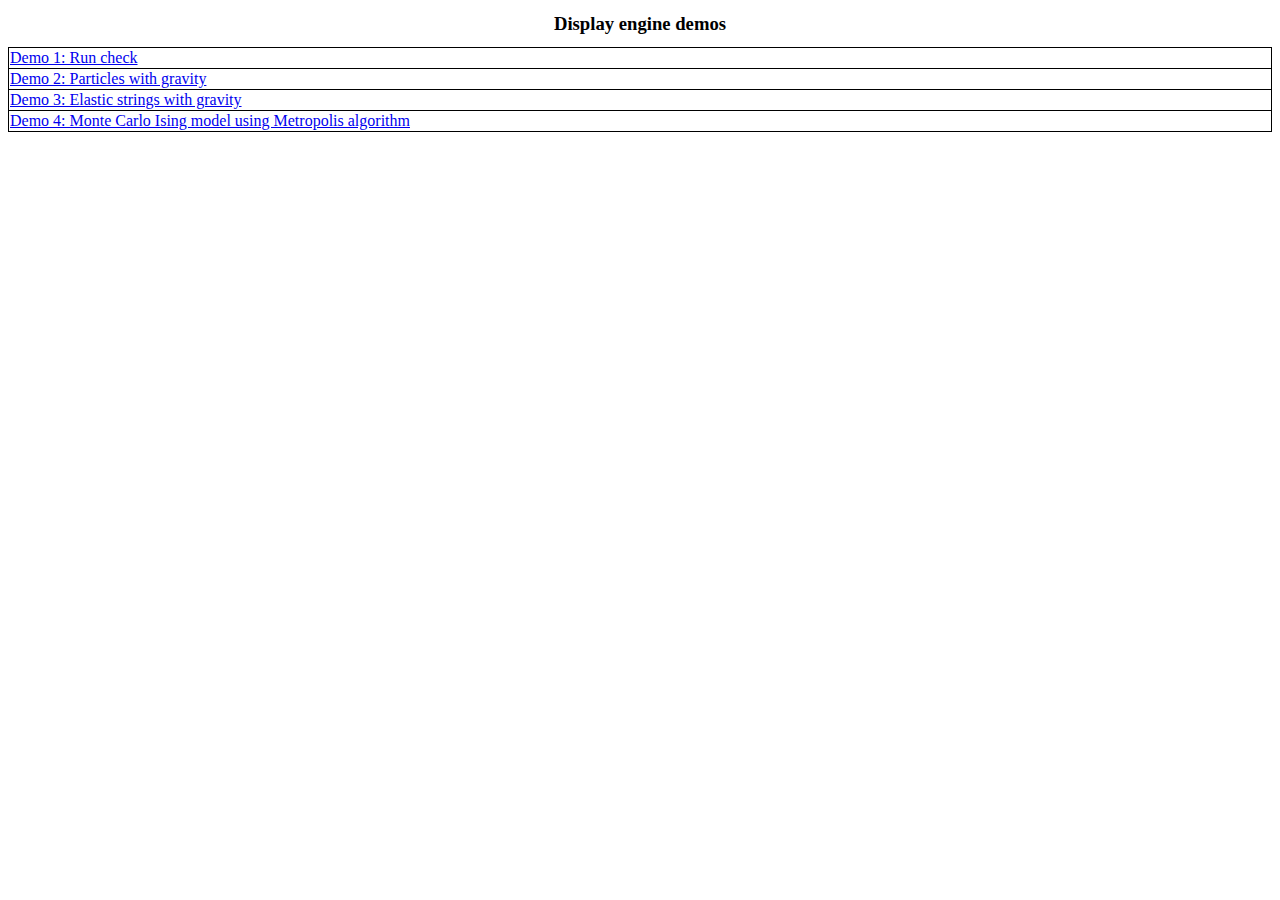
<file: index.html>
<!DOCTYPE html PUBLIC "-//W3C//DTD XHTML 1.0 Transitional//EN" "http://www.w3.org/TR/xhtml1/DTD/xhtml1-transitional.dtd">

<!-- David Hartnett -->

<html>

<head>

<meta http-equiv="content-type" content="text/html; charset=ISO-8859-1">

<title>Game Engine Template</title>

<link href="css/index_screen.css" media="all" rel="stylesheet" type="text/css">

<!-- <script language="javascript" src="http://code.jquery.com/jquery-1.8.3.min.js" type="text/javascript"></script> -->
<script language="javascript" src="jQuery/jquery-1.9.1.min.js" type="text/javascript"></script>

</head>

<!-- Web 1.0 -->

<body>
<h1> Display engine demos </h1>

<table>
  <tr>
    <td><a href="demo1.html">Demo 1: Run check</a></td>
  </tr>
  <tr>
    <td><a href="demo2.html">Demo 2: Particles with gravity</a></td>
  </tr>
  <tr>
    <td><a href="demo3.html">Demo 3: Elastic strings with gravity</a></td>
  </tr>
  <tr>
    <td><a href="demo4.html">Demo 4: Monte Carlo Ising model using Metropolis algorithm</a></td>
  </tr>
</table>

<!--
<script type="text/javascript" src="main_scripts/constants.js"></script>
<script type="text/javascript" src="main_scripts/context.js"></script>
<script type="text/javascript" src="main_scripts/input_state.js"></script>
<script type="text/javascript" src="main_scripts/frame_rate_timer.js"></script>
<script type="text/javascript" src="main_scripts/background.js"></script>
<script type="text/javascript" src="main_scripts/debugger.js"></script>
<script type="text/javascript" src="main_scripts/get_game.js"></script>
<script type="text/javascript" src="main_scripts/main.js"></script>
-->

</body>

</html>
</file>
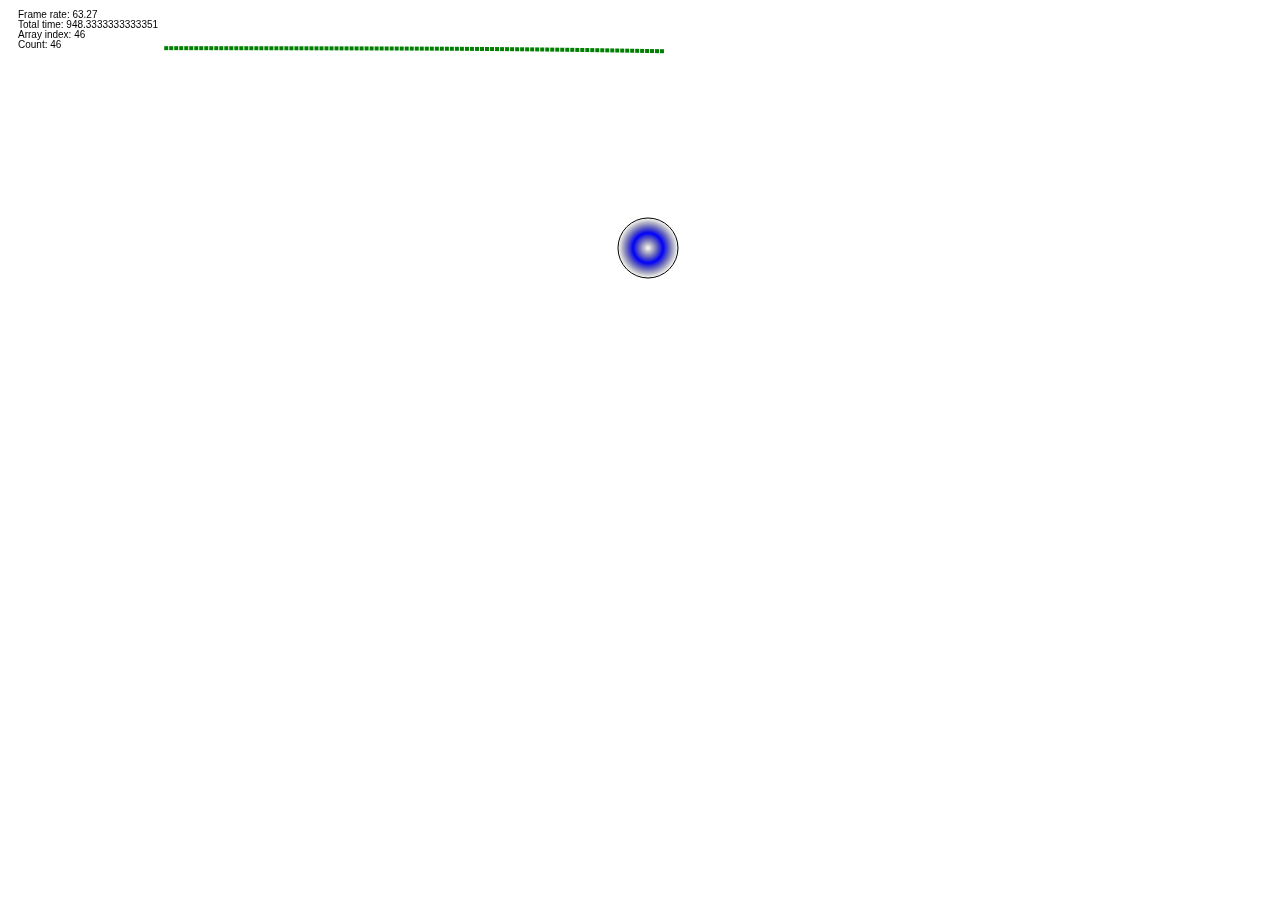
<file: demo2.html>
<!DOCTYPE html PUBLIC "-//W3C//DTD XHTML 1.0 Transitional//EN" "http://www.w3.org/TR/xhtml1/DTD/xhtml1-transitional.dtd">

<!-- David Hartnett -->

<html>

<head>

<meta http-equiv="content-type" content="text/html; charset=ISO-8859-1">

<title>Game Engine Template</title>

<link href="css/screen.css" media="all" rel="stylesheet" type="text/css">

<!-- <script language="javascript" src="http://code.jquery.com/jquery-1.8.3.min.js" type="text/javascript"></script> -->
<script language="javascript" src="jQuery/jquery-1.9.1.min.js" type="text/javascript"></script>

</head>

<body>

<script type="text/javascript" src="main_scripts/constants.js"></script>
<script type="text/javascript" src="main_scripts/context.js"></script>
<script type="text/javascript" src="main_scripts/input_state.js"></script>
<script type="text/javascript" src="main_scripts/frame_rate_timer.js"></script>
<script type="text/javascript" src="main_scripts/background.js"></script>
<script type="text/javascript" src="main_scripts/debugger.js"></script>
<script type="text/javascript" src="main_scripts/get_game.js"></script>
<script type="text/javascript" src="demo2.js"></script>

</body>

</html>
</file>
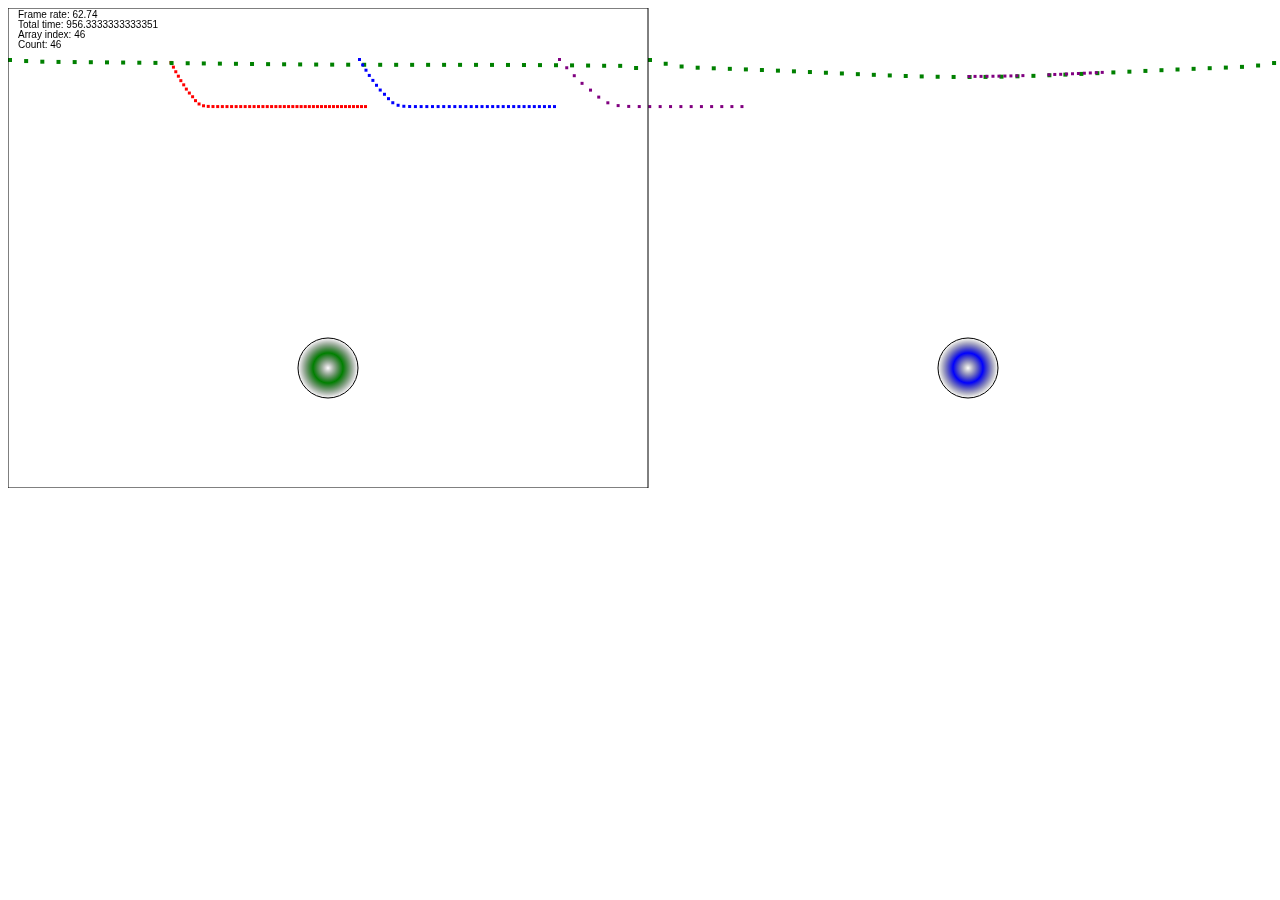
<file: demo3.html>
<!DOCTYPE html PUBLIC "-//W3C//DTD XHTML 1.0 Transitional//EN" "http://www.w3.org/TR/xhtml1/DTD/xhtml1-transitional.dtd">

<!-- David Hartnett -->

<html>

<head>

<meta http-equiv="content-type" content="text/html; charset=ISO-8859-1">

<title>Game Engine Template</title>

<link href="css/screen.css" media="all" rel="stylesheet" type="text/css">

<!-- <script language="javascript" src="http://code.jquery.com/jquery-1.8.3.min.js" type="text/javascript"></script> -->
<script language="javascript" src="jQuery/jquery-1.9.1.min.js" type="text/javascript"></script>

</head>

<body>

<script type="text/javascript" src="main_scripts/constants.js"></script>
<script type="text/javascript" src="main_scripts/context.js"></script>
<script type="text/javascript" src="main_scripts/input_state.js"></script>
<script type="text/javascript" src="main_scripts/frame_rate_timer.js"></script>
<script type="text/javascript" src="main_scripts/background.js"></script>
<script type="text/javascript" src="main_scripts/debugger.js"></script>
<script type="text/javascript" src="main_scripts/get_game.js"></script>
<script type="text/javascript" src="demo3.js"></script>

</body>

</html>
</file>
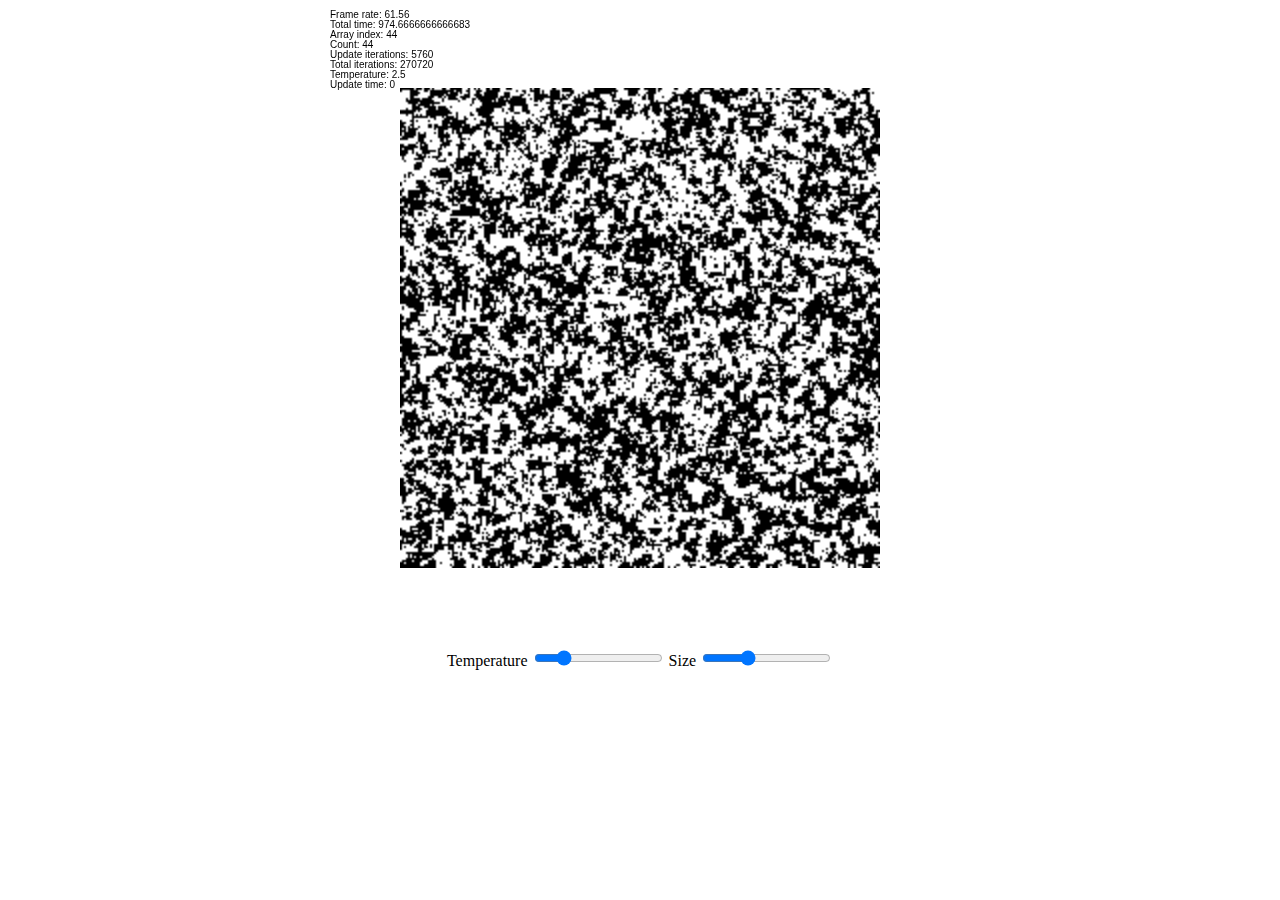
<file: demo4.html>
<!DOCTYPE html PUBLIC "-//W3C//DTD XHTML 1.0 Transitional//EN" "http://www.w3.org/TR/xhtml1/DTD/xhtml1-transitional.dtd">

<!-- David Hartnett -->

<html>

<head>

<meta http-equiv="content-type" content="text/html; charset=ISO-8859-1">

<title>Game Engine Template</title>

<link href="css/screen.css" media="all" rel="stylesheet" type="text/css">

<!-- <script language="javascript" src="http://code.jquery.com/jquery-1.8.3.min.js" type="text/javascript"></script> -->
<script language="javascript" src="jQuery/jquery-1.9.1.min.js" type="text/javascript"></script>

</head>

<body>

<script type="text/javascript" src="main_scripts/constants.js"></script>
<script type="text/javascript" src="main_scripts/context.js"></script>
<script type="text/javascript" src="main_scripts/input_state.js"></script>
<script type="text/javascript" src="main_scripts/frame_rate_timer.js"></script>
<script type="text/javascript" src="main_scripts/background.js"></script>
<script type="text/javascript" src="main_scripts/debugger.js"></script>
<script type="text/javascript" src="main_scripts/get_game.js"></script>
<script type="text/javascript" src="demo4.js"></script>

</body>

</html>
</file>
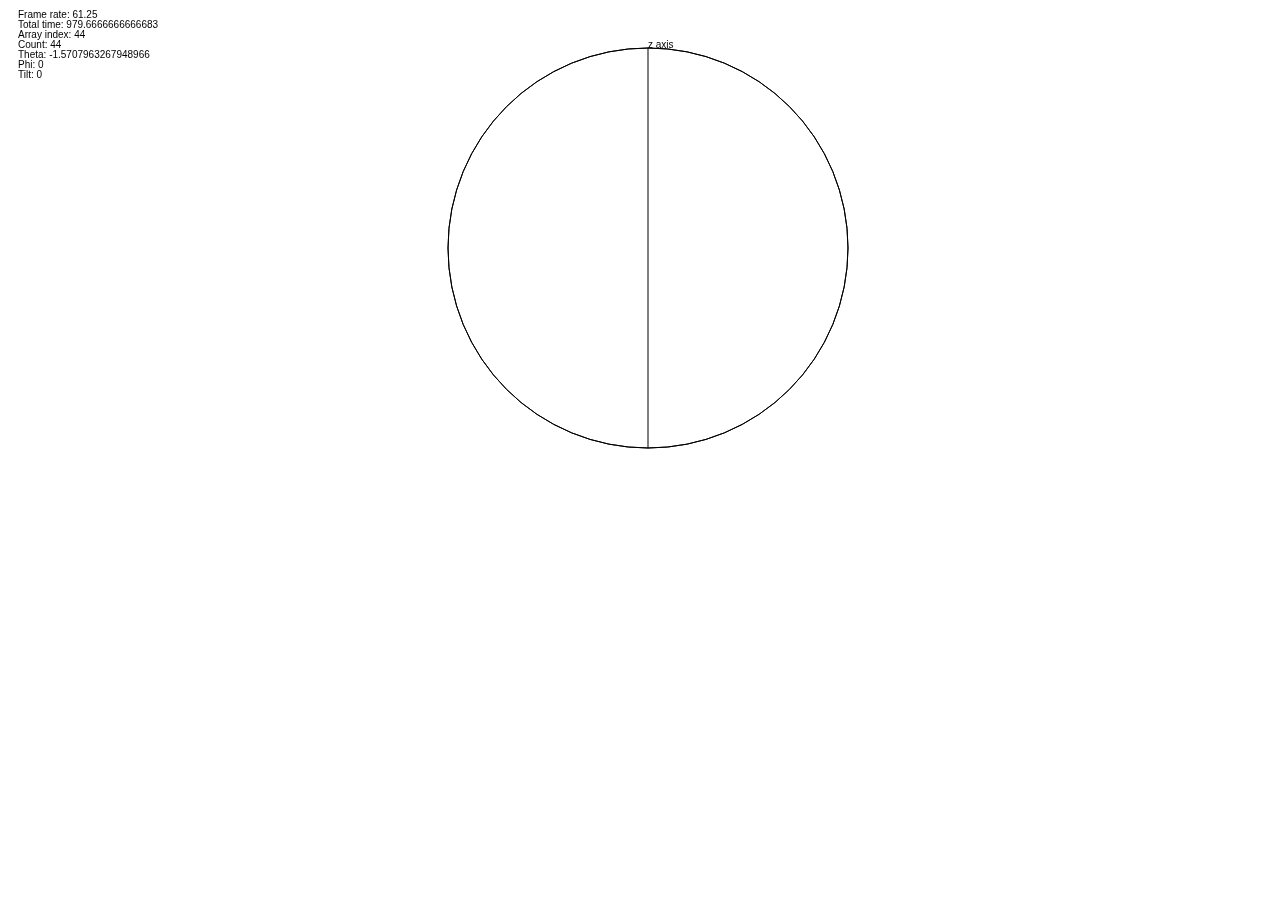
<file: demo5.html>
<!DOCTYPE html PUBLIC "-//W3C//DTD XHTML 1.0 Transitional//EN" "http://www.w3.org/TR/xhtml1/DTD/xhtml1-transitional.dtd">

<!-- David Hartnett -->

<html>

<head>

<meta http-equiv="content-type" content="text/html; charset=ISO-8859-1">

<title>Game Engine Template</title>

<link href="css/screen.css" media="all" rel="stylesheet" type="text/css">

<!-- <script language="javascript" src="http://code.jquery.com/jquery-1.8.3.min.js" type="text/javascript"></script> -->
<script language="javascript" src="jQuery/jquery-1.9.1.min.js" type="text/javascript"></script>

</head>

<body>

<script type="text/javascript" src="main_scripts/constants.js"></script>
<script type="text/javascript" src="main_scripts/context.js"></script>
<script type="text/javascript" src="main_scripts/input_state.js"></script>
<script type="text/javascript" src="main_scripts/frame_rate_timer.js"></script>
<script type="text/javascript" src="main_scripts/background.js"></script>
<script type="text/javascript" src="main_scripts/debugger.js"></script>
<script type="text/javascript" src="main_scripts/get_game.js"></script>
<script type="text/javascript" src="demo5.js"></script>

</body>

</html>
</file>
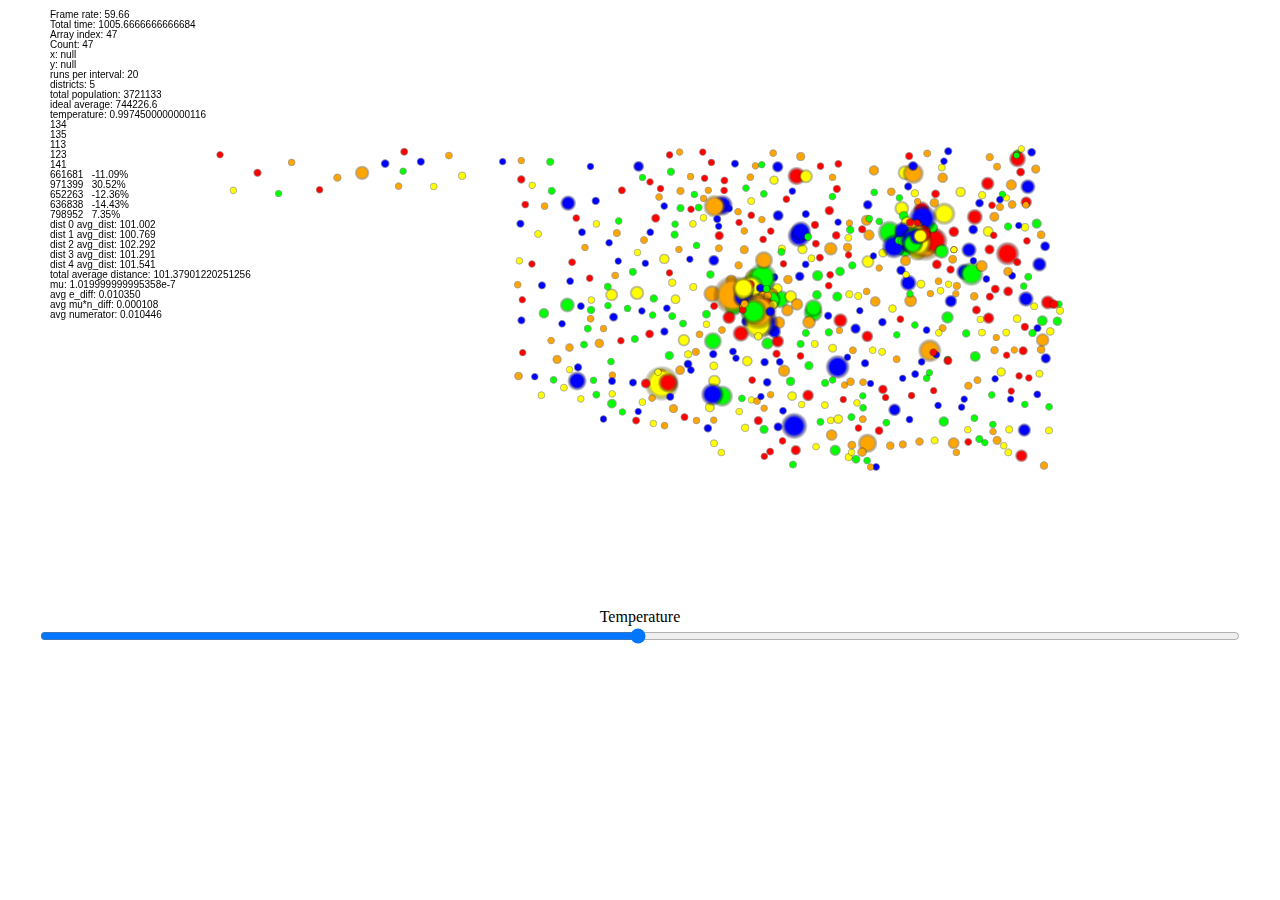
<file: demo6.html>
<!DOCTYPE html PUBLIC "-//W3C//DTD XHTML 1.0 Transitional//EN" "http://www.w3.org/TR/xhtml1/DTD/xhtml1-transitional.dtd">

<!-- David Hartnett -->

<html>

<head>

<meta http-equiv="content-type" content="text/html; charset=ISO-8859-1">

<title>Game Engine Template</title>

<link href="css/screen.css" media="all" rel="stylesheet" type="text/css">

<!-- <script language="javascript" src="http://code.jquery.com/jquery-1.8.3.min.js" type="text/javascript"></script> -->
<script language="javascript" src="jQuery/jquery-1.9.1.min.js" type="text/javascript"></script>

</head>

<body>

<script type="text/javascript" src="main_scripts/constants.js"></script>
<script type="text/javascript" src="main_scripts/context.js"></script>
<script type="text/javascript" src="main_scripts/input_state.js"></script>
<script type="text/javascript" src="main_scripts/frame_rate_timer.js"></script>
<script type="text/javascript" src="main_scripts/background.js"></script>
<script type="text/javascript" src="main_scripts/debugger.js"></script>
<script type="text/javascript" src="main_scripts/get_game.js"></script>
<script type="text/javascript" src="zip_data.js"></script>
<script type="text/javascript" src="demo6.js"></script>

</body>

</html>
</file>
<file: css/index_screen.css>
table {
    border-collapse: collapse;
	width: 100%;
}

table, th, td {
    border: 1px solid black;
	text-align: left;
}

tr:hover {background-color: #f5f5f5}

body
{
	font-family: Verdana;
	font-size: 12pt;
	text-align: center;
}

h1
{
	font-size: 14pt;
}

p
{
	font-family: Verdana, Arial, Helvetica, sans-serif;
	font-size: 12px;
	color: #000000;
}

canvas 
{
	padding-left: 0;
	padding-right: 0;
	margin-left: auto;
	margin-right: auto;
	display: block;
	cursor: crosshair;
}
</file>
<file: css/screen.css>
body
{
	font-family: Verdana;
	font-size: 12pt;
	text-align: center;
	// background-color:black;
}

h1
{
	font-size: 14pt;
}

p
{
	font-family: Verdana, Arial, Helvetica, sans-serif;
	font-size: 12px;
	color: #000000;
}

canvas 
{
	padding-left: 0;
	padding-right: 0;
	margin-left: auto;
	margin-right: auto;
	display: block;
	cursor: crosshair;
}
</file>
